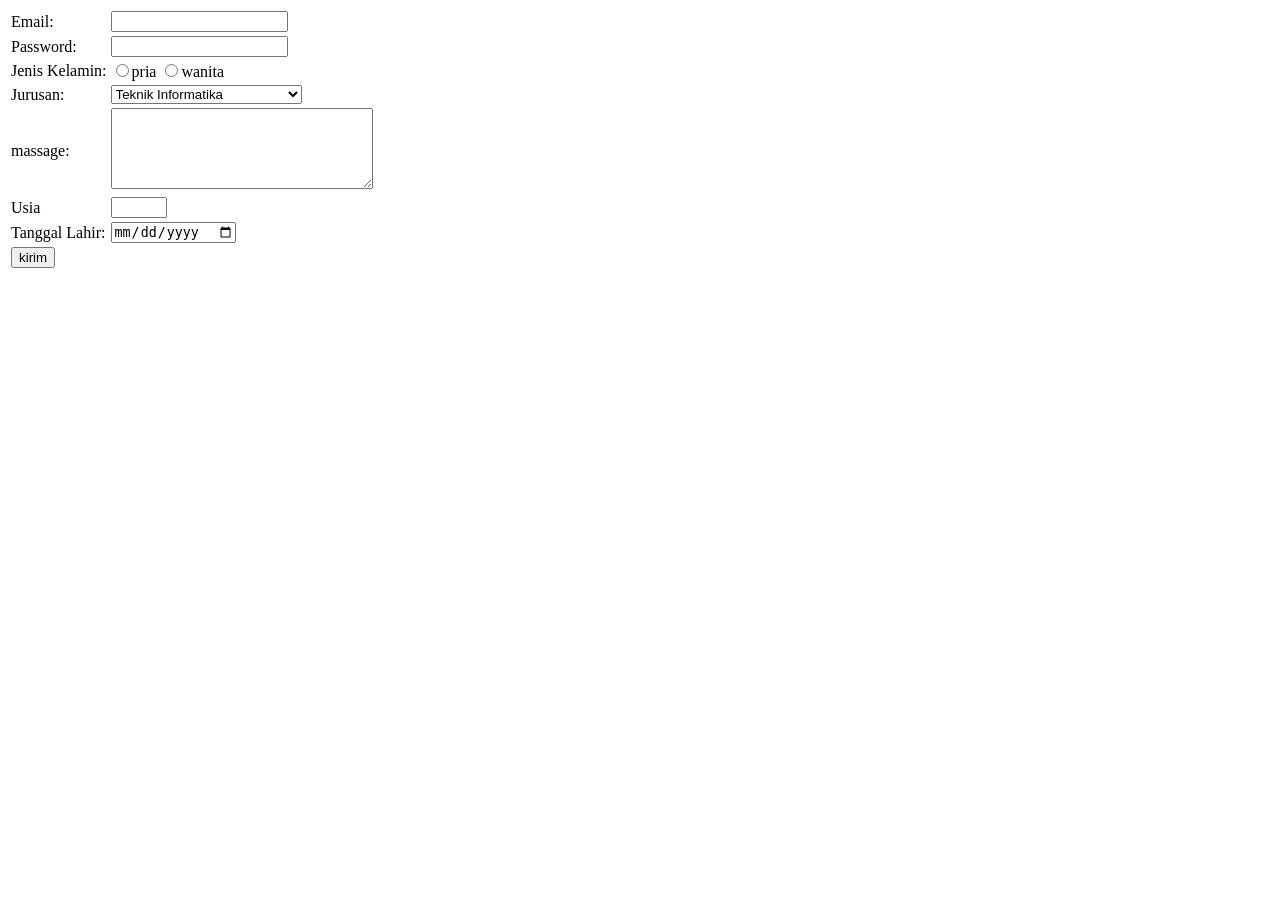
<file: form.html>
<!DOCTYPE html>
<html lang="en">
<head>
    <meta charset="UTF-8">
    <meta name="viewport" content="width=device-width, initial-scale=1.0">
    <title>Document</title>
</head>
<body>
    <form action="" method="post">
        <table>
            <tr>
                <td><label for="email">Email:</label></td>
                <td><input type="email" id="email" name="email"</td>
            </tr>
            <tr>
                <td><label for="password">Password:</label></td>
                <td><input type="password" id="password" name="password"   pattern="(?=.*\d)(?=.*[a-z])(?=.*[A-Z]).{8,}"
  title="Must contain at least one  number and one uppercase and lowercase letter, and at least 8 or more characters"></td>
            </tr>
            <tr>
                <td><label for="kelamin">Jenis Kelamin:</label></td>
                <td><input type="radio" id="pilihan" name="pil">pria <input type="radio" name="pil" id="">wanita</td>
            </tr>
            <tr>
                <td><label for="jurusan">Jurusan:</label></td>
                <td><select name="jurusan" id="jurusan">
                    <optgroup label="FTD">
                        <option value="S1 Teknik Informatika">Teknik Informatika</option>
                        <option value="S1 Sistem Informasi">Sistem Komputer</option>
                        <option value="S1 Sistem Informasi">Desain Komunikasi Visual</option>
                    </optgroup>
                    <optgroup label="FEB">
                        <option value="S1 Teknik Informatika">Teknik Informatika</option>
                        <option value="S1 Sistem Informasi">Sistem Komputer</option>
                        <option value="S1 Sistem Informasi">Desain Komunikasi Visual</option>
                    </optgroup>
            <tr>
                <td><label for="massage">massage:</label></td>
                <td><textarea name="massage" id="massage" cols="30" rows="5"></textarea></td>
            </tr>
            <tr>
                <td><label for="usia">Usia</label></td>
                <td><input type="number" name="usia" min="18" max="100"</td>
            </tr>
            <tr>
                <td><label for="tanggal">Tanggal Lahir: </label></td>
                <td><input type="date" name="tanggal" id="" required</td>
            </tr>
            </tr>
                <td><input type="submit" value="kirim" name="cmdkirim"></td>
            </tr>

        </table>
</body>
</html>
</file>
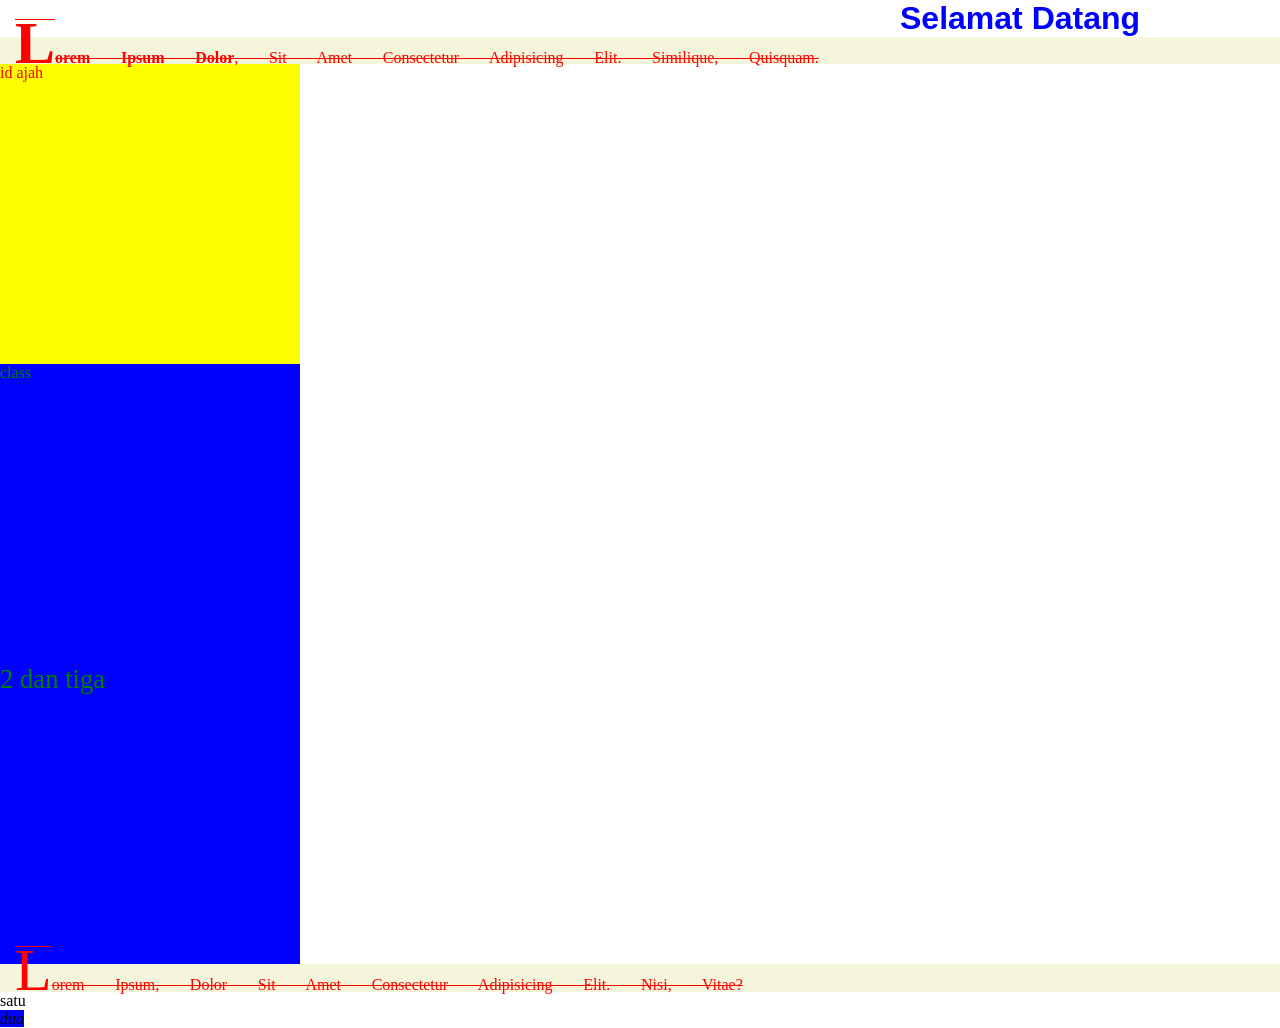
<file: pcss1.html>
<!DOCTYPE html>
<html lang="en">
<head>
    <meta charset="UTF-8">
    <meta name="viewport" content="width=device-width, initial-scale=1.0">
    <title>Document</title>
    <link rel="stylesheet" href="pcss2.css">
</head>
<style>
    * {
        margin: 0;
        padding: 0;
        box-sizing: border-box;
    }
    body {
        background-image: url(img/imdg4.jpeg) center no-repeat;
        background-attachment: fixed;
    }
    h1 {
        position: relative;
        top: 0 ;
        left: 900px;
        color:blue;
        font-family: Arial, sans-serif;
    }
    #satu {
        color: red;
        width: 300px;
        height: 300px;
        background-color: yellow;
    }
    .dua {
        color: green;
        width: 300px;
        height: 300px;
        background-color: blue;
    }
    .tiga {
        font-size: 20pt;
    }
    #empat {
        font-size: 30pt;
    }
    p b {
        color: red;
    }
    ul li i {
       background-color: blue;
    }
    p:hover{
        color: red;
    }
    p::first-letter {
        font-family:monotype corsiva;
        font-size: 45pt;
    }
    p {
        line-height: 10pt;
        text-align: justify;
        text-indent: 15px;
        text-decoration: line-through;
        text-transform: capitalize;
        word-spacing: 20pt;
    }
</style>
<body>
    <h1>Selamat Datang</h1>
    <p><b>Lorem ipsum dolor</b>, sit amet consectetur adipisicing elit. Similique, quisquam.</p>
    <div id="satu">id ajah</div>
    <div class="dua">class</div>
    <div class="dua tiga">2 dan tiga</div>
    <p>Lorem ipsum, dolor sit amet consectetur adipisicing elit. Nisi, vitae? </p>
    <ul>
        <li>satu</li>
        <li><i>dua</i></li>
    </ul>
    
</body>
</html>
</file>
<file: pcss2.css>
p {
    color: red;
    background-color: beige;
}
</file>
